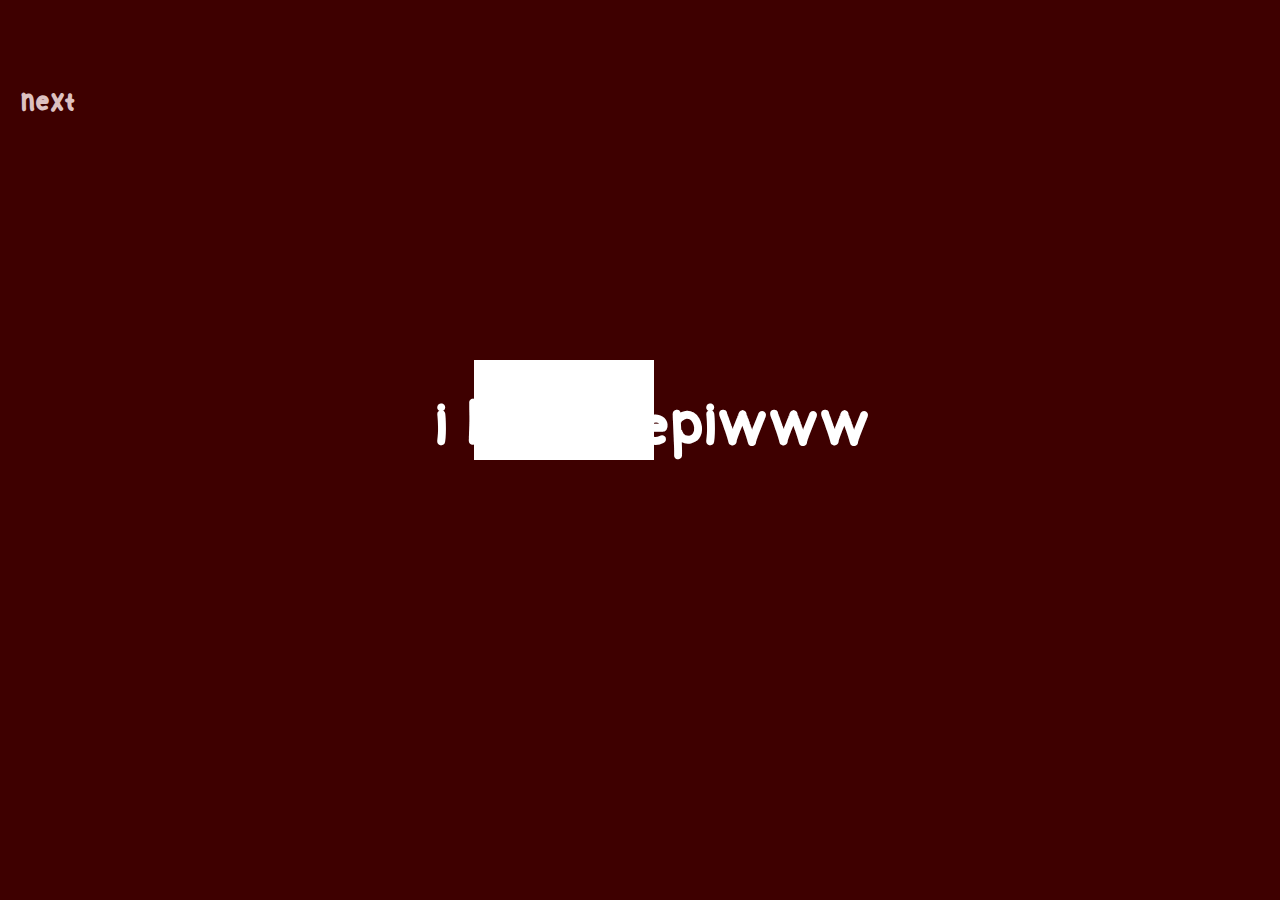
<file: index.html>
<!DOCTYPE html>
 <html>
 <head>
     <meta charset="UTF-8">
     <meta name="viewport" content="width=device-width, initial-scale=1.0">
     <link rel="stylesheet" href="style.css">
     
     <title>Ma ke It Love</title>
 </head>
 <body>
     <div class="heart"></div>
     <h1> i love u epiwww</h1>
     <h2><a href="next/index.html" class="tbl-item"> next</h2>
 </body>
 </html>
</file>
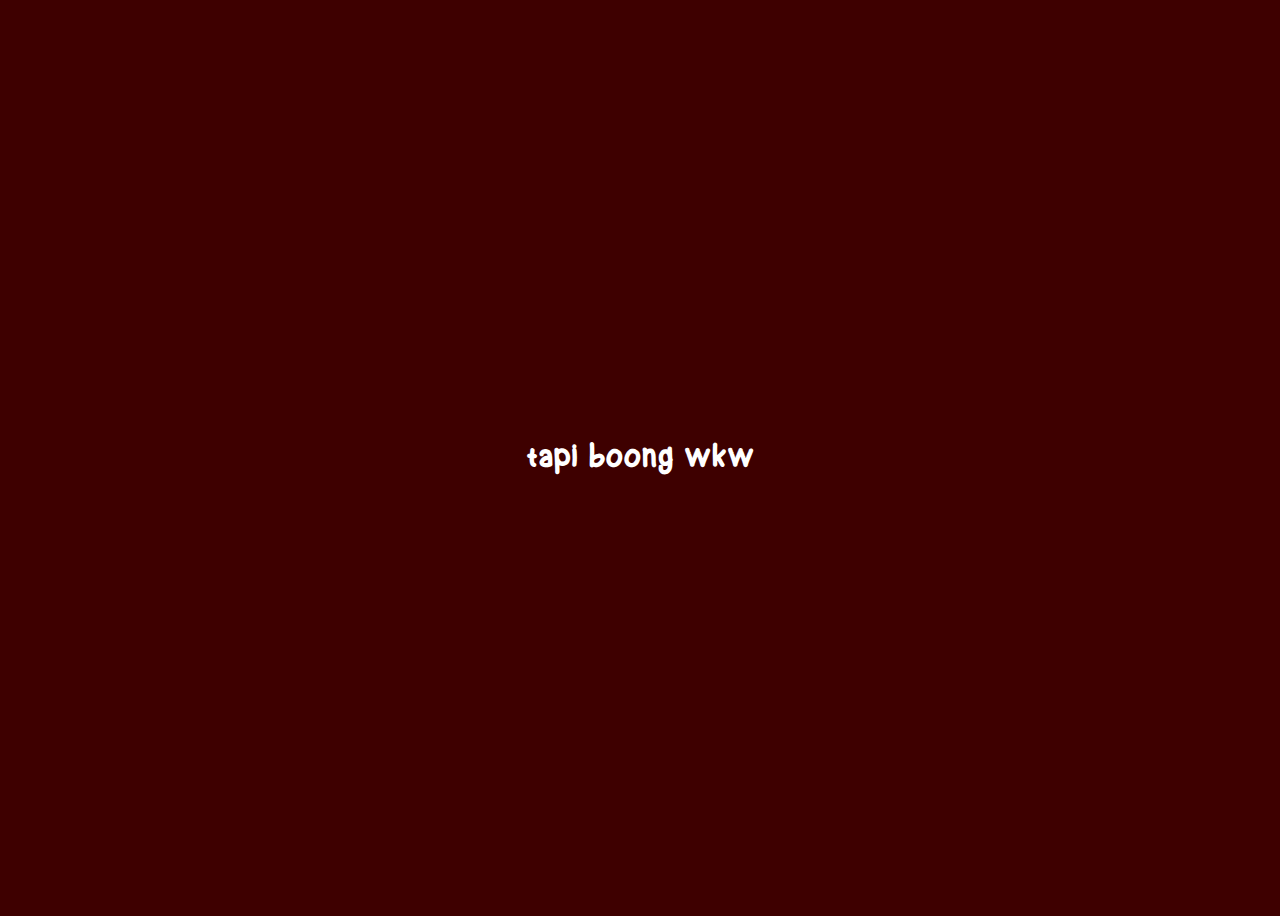
<file: next/index.html>
<!DOCTYPE html>
<html>
<head>
    <meta charset="UTF-8">
    <meta name="viewport" content="width=device-width, initial-scale=1.0">
    <link rel="stylesheet" href="style.css">
    
    <title>next</title>
</head>
<body>
    <div class="heart"></div>
    <h1> tapi boong wkw</h1>

</body>
</html>
</file>
<file: style.css>
@font-face {
    font-family: syg;
    src: url(WitcherHandwritingRegular-GO5vO.ttf);
}

a.tbl-item {
   
    border-radius: 20px;
    margin-top: 20px;
    padding: 15px 20px 15px 20px;
    color: #ddc1c1;
    font-size: 30px;
    font-family: 'syg';
   
    text-decoration: none;
  
  

}
body{
    background: #3e0000;
    margin: 0;
    padding: 0;
}

.heart{
    width: 180px;
    height: 100px;
    position: absolute;
    top: 40%;
    left: 37%;
    background: #ff3e3e;
    transition: 1s;
    transform-origin: right bottom;
}

.heart:before{
    content: '';
    position: absolute;
    width: 100%;
    height: 100%;
    background: white;
    transition: 2s;
    transform-origin: right bottom;
}

.heart:hover{
    transform: rotate(45deg);
    border-top-left-radius: 50px;
    
    border-bottom-left-radius: 50px;
}

.heart:hover:before{
    transform: rotate(450deg) translateY(100px); 
    border-top-left-radius: 50px;
    background: #e22c2c;    
    border-bottom-left-radius: 50px;

}
 
h1 {
    font-family: 'syg';
    
    font-size: 60px;
    margin:0;
    padding:0;
    text-align: center;
    color: #ffffff;
    top: 50%;
    left:50%;
    transform: translateX(1%) translateY(600%);

}
h2 {
    color: antiquewhite;
    
}
</file>
<file: next/style.css>
@font-face {
    font-family: syg;
    src: url(WitcherHandwritingRegular-GO5vO.ttf);
}
body {
    background-color: #3e0000; /
    margin: 0;
    padding: 0;
    display: flex;
    justify-content: center; 
    align-items: center; /* Mengatur teks ke tengah secara vertikal */
    min-height: 100vh; /* Mengisi seluruh tinggi viewport */
}


h1 {
    color: white; /* Warna teks putih */
    text-align: center; /* Mengatur teks ke tengah secara horizontal */
    font-family: 'syg';
}
</file>
